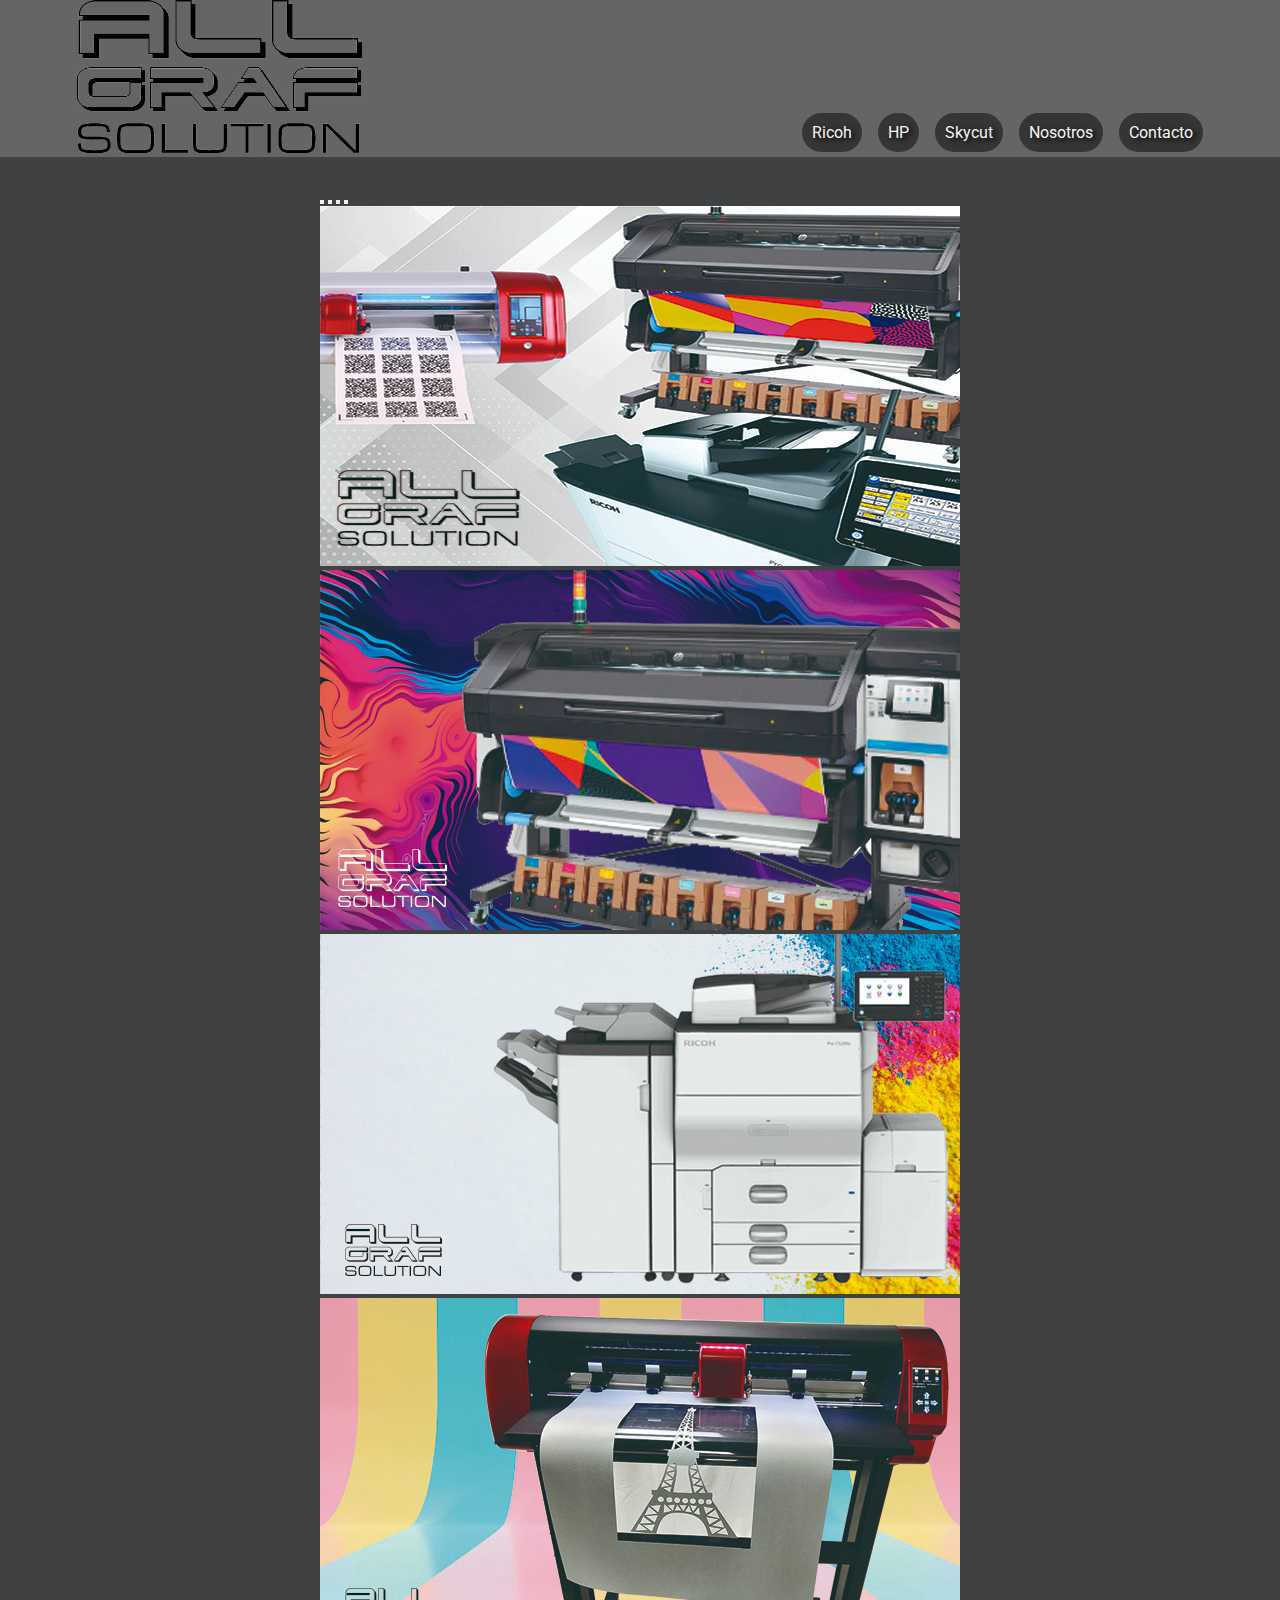
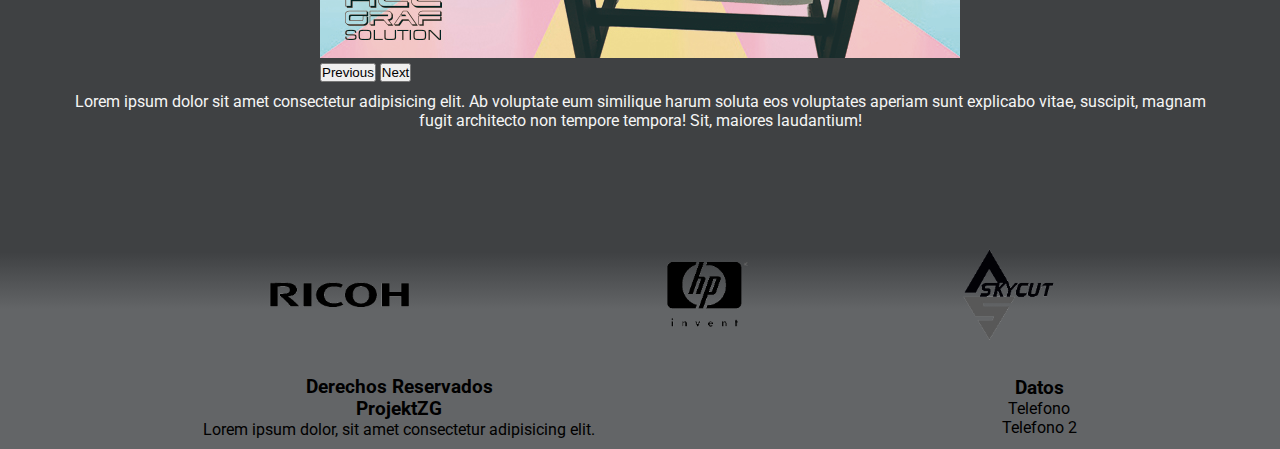
<file: index.html>
<!DOCTYPE html>
<html lang="en">

<head>
    <meta charset="UTF-8">
    <meta http-equiv="X-UA-Compatible" content="IE=edge">
    <meta name="viewport" content="width=device-width, initial-scale=1.0">

    <!-- link cdn -->
    <link
    rel="stylesheet"
    href="https://cdnjs.cloudflare.com/ajax/libs/animate.css/4.1.1/animate.min.css">

    <!-- css bootstrap -->
    <link href="https://cdn.jsdelivr.net/npm/bootstrap@5.2.2/dist/css/bootstrap.min.css" rel="stylesheet"
        integrity="sha384-Zenh87qX5JnK2Jl0vWa8Ck2rdkQ2Bzep5IDxbcnCeuOxjzrPF/et3URy9Bv1WTRi" crossorigin="anonymous">

    
    <!-- link tipografia-->
    <link rel="preconnect" href="https://fonts.googleapis.com">
    <link rel="preconnect" href="https://fonts.gstatic.com" crossorigin>
    <link href="https://fonts.googleapis.com/css2?family=Roboto:wght@300&display=swap" rel="stylesheet"> 
    
    <!-- css -->
    <link rel="stylesheet" href="css/styles.css">


    <title>Home</title>
</head>

<body>
    <div class="contenedor">
        <header>
            <h1> AllGraf Solution </h1>

            <a href="index.html">
                <img class="logo-empresa" src="img/logo-ags.png" alt="logo">
            </a>
            <nav>
                <ul>
                    <li>
                        <a href="pages/ricoh.html">Ricoh</a>
                    </li>
                    <li>
                        <a href="pages/hp.html">HP</a>
                    </li>
                    <li>
                        <a href="pages/skycut.html">Skycut</a>
                    </li>
                    <li>
                        <a href="pages/nosotros.html">Nosotros</a>
                    </li>
                    <li>
                        <a href="pages/contacto.html">Contacto</a>
                    </li>
                </ul>
            </nav>
        </header>

        <main>

            <div class="portada">
                <div id="carouselExampleDark" class="carousel carousel-dark slide w-100" data-bs-ride="carousel">
                    <div class="carousel-indicators">
                        <button type="button" data-bs-target="#carouselExampleDark" data-bs-slide-to="0" class="active"
                            aria-current="true" aria-label="Slide 1"></button>
                        <button type="button" data-bs-target="#carouselExampleDark" data-bs-slide-to="1"
                            aria-label="Slide 2"></button>
                        <button type="button" data-bs-target="#carouselExampleDark" data-bs-slide-to="2"
                            aria-label="Slide 3"></button>
                        <button type="button" data-bs-target="#carouselExampleDark" data-bs-slide-to="3"
                            aria-label="Slide 4"></button>
                    </div>
                    <div class="carousel-inner d-flex">
                        <div class="carousel-item active" data-bs-interval="10000">
                            <img src="img/portada.jpg" class="d-block w-100" alt="portada general">
                        </div>
                        <div class="carousel-item" data-bs-interval="2000">
                            <img src="img/portadaHP.jpg" class="d-block w-100" alt="portada HP">
                        </div>
                        <div class="carousel-item" data-bs-interval="2000">
                            <img src="img/portadaRicoh.jpg" class="d-block w-100" alt="portada ricoh">
                        </div>
                        <div class="carousel-item">
                            <img src="img/portadaSkycut.jpg" class="d-block w-100" alt="portada skycut">
                        </div>
                    </div>
                    <button class="carousel-control-prev" type="button" data-bs-target="#carouselExampleDark"
                        data-bs-slide="prev">
                        <span class="carousel-control-prev-icon" aria-hidden="true"></span>
                        <span class="visually-hidden">Previous</span>
                    </button>
                    <button class="carousel-control-next" type="button" data-bs-target="#carouselExampleDark"
                        data-bs-slide="next">
                        <span class="carousel-control-next-icon" aria-hidden="true"></span>
                        <span class="visually-hidden">Next</span>
                    </button>
                </div>
            </div>

            <p class="text">Lorem ipsum dolor sit amet consectetur adipisicing elit. Ab voluptate eum similique harum
                soluta eos
                voluptates aperiam sunt explicabo vitae, suscipit, magnam fugit architecto non tempore tempora! Sit,
                maiores
                laudantium!
            </p>


            <section>
                <div>
                    <img src="img/logo-ricoh.png" alt="logo ricoh">
                </div>
                <div>
                    <img src="img/logo-hp.png" alt="logo hp">
                </div>
                <div>
                    <img src="img/logo-skycut.png" alt="logo skycut">
                </div>
            </section>
        </main>

        <footer>
            <div>
                <h3>Derechos Reservados</h3>
                <h3>ProjektZG</h3>
                <p>Lorem ipsum dolor, sit amet consectetur adipisicing elit.</p>
            </div>

            <div>
                <h3>Datos</h3>
                <ul> Telefono </ul>
                <ul> Telefono 2</ul>
            </div>
        </footer>
    </div>

    <!-- JavaScript Bundle with Popper -->
    <script src="https://cdn.jsdelivr.net/npm/bootstrap@5.2.2/dist/js/bootstrap.bundle.min.js"
        integrity="sha384-OERcA2EqjJCMA+/3y+gxIOqMEjwtxJY7qPCqsdltbNJuaOe923+mo//f6V8Qbsw3"
        crossorigin="anonymous"></script>
</body>

</html>
</file>
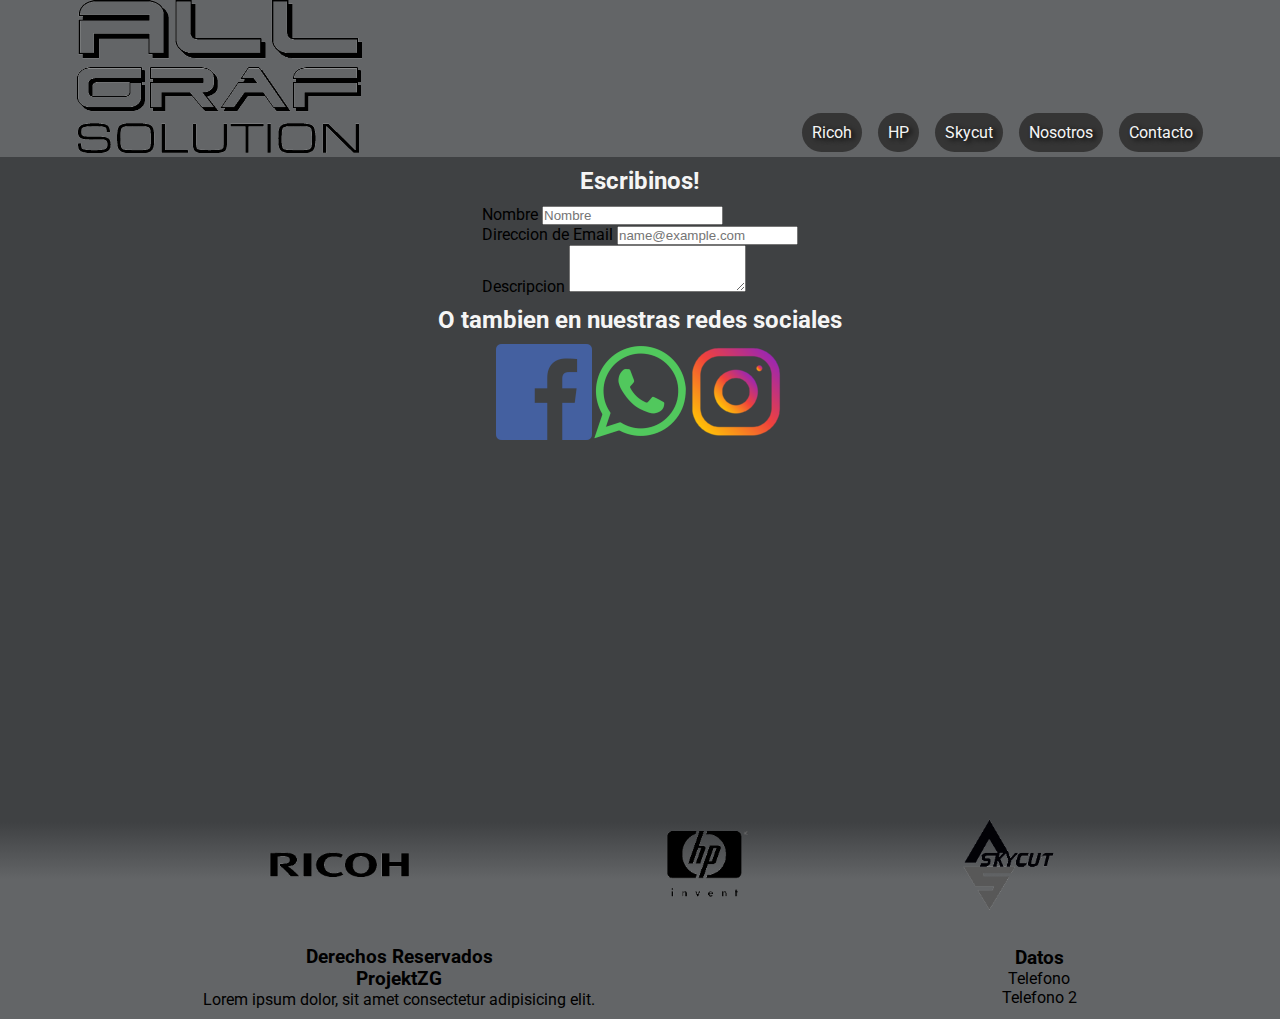
<file: pages/contacto.html>
<!DOCTYPE html>
<html lang="en">

<head>
    <meta charset="UTF-8">
    <meta http-equiv="X-UA-Compatible" content="IE=edge">
    <meta name="viewport" content="width=device-width, initial-scale=1.0">

    <!-- css bootstrap -->
    <link href="https://cdn.jsdelivr.net/npm/bootstrap@5.2.2/dist/css/bootstrap.min.css" rel="stylesheet"
        integrity="sha384-Zenh87qX5JnK2Jl0vWa8Ck2rdkQ2Bzep5IDxbcnCeuOxjzrPF/et3URy9Bv1WTRi" crossorigin="anonymous">


    <!-- link tipografia-->
    <link rel="preconnect" href="https://fonts.googleapis.com">
    <link rel="preconnect" href="https://fonts.gstatic.com" crossorigin>
    <link href="https://fonts.googleapis.com/css2?family=Roboto:wght@300&display=swap" rel="stylesheet">
    
    <!-- css -->
    <link rel="stylesheet" href="../css/styles.css">
    <title>Ricoh</title>
</head>

<body>
    <header>
        <h1> AllGraf Solution </h1>
        <a href="../index.html">
            <img class="logo-empresa" src="../img/logo-ags.png" alt="logo empresa">
        </a>
        <nav>
            <ul>
                <li>
                    <a href="ricoh.html">Ricoh</a>
                </li>
                <li>
                    <a href="hp.html">HP</a>
                </li>
                <li>
                    <a href="skycut.html">Skycut</a>
                </li>
                <li>
                    <a href="nosotros.html">Nosotros</a>
                </li>
                <li>
                    <a href="contacto.html">Contacto</a>
                </li>
            </ul>
        </nav>
    </header>
    <main class="mainCont">

        <h2> Escribinos! </h2>
        <div class="form">
            <div class="mb-3">
                <label for="exampleFormControlInput1" class="form-label">Nombre</label>
                <input type="text" class="form-control form-control-lg" id="exampleFormControlInput1"
                    placeholder="Nombre">
            </div>
            <div class="mb-3">
                <label for="exampleFormControlInput1" class="form-label">Direccion de Email</label>
                <input type="email" class="form-control form-control-lg" id="exampleFormControlInput1"
                    placeholder="name@example.com">
            </div>
            <div class="mb-3">
                <label for="exampleFormControlTextarea1" class="form-label">Descripcion</label>
                <textarea class="form-control form-control-lg" id="exampleFormControlTextarea1" rows="3"></textarea>
            </div>
        </div>

        <h2> O tambien en nuestras redes sociales</h2>
        <div class="redes">
            
                <img src="../img/facebook.png" alt="logo facebook">
            
            
                <img src="../img/whatsapp.png" alt="logo whatsapp">
            
            
                <img src="../img/instagram.png" alt="logo instagram">
            
        </div>
        <div>
            <iframe
            src="https://www.google.com/maps/embed?pb=!1m14!1m12!1m3!1d13149.56908686339!2d-58.47323815722656!3d-34.51828829982094!2m3!1f0!2f0!3f0!3m2!1i1024!2i768!4f13.1!5e0!3m2!1ses-419!2sar!4v1668291854558!5m2!1ses-419!2sar"
            width="400" height="300" style="border:0;" allowfullscreen="" loading="lazy"
            referrerpolicy="no-referrer-when-downgrade"></iframe>
        </div>


        <section>
            <div>
                <img src="../img/logo-ricoh.png" alt="logo ricoh">
            </div>
            <div>
                <img src="../img/logo-hp.png" alt="logo hp">
            </div>
            <div>
                <img src="../img/logo-skycut.png" alt="logo skycut">
            </div>
        </section>
    </main>
    <footer>
        <div>
            <h3>Derechos Reservados</h3>
            <h3>ProjektZG</h3>
            <p>Lorem ipsum dolor, sit amet consectetur adipisicing elit.</p>
        </div>

        <div>
            <h3>Datos</h3>
            <ul> Telefono </ul>
            <ul> Telefono 2</ul>
        </div>
    </footer>
</body>
</file>
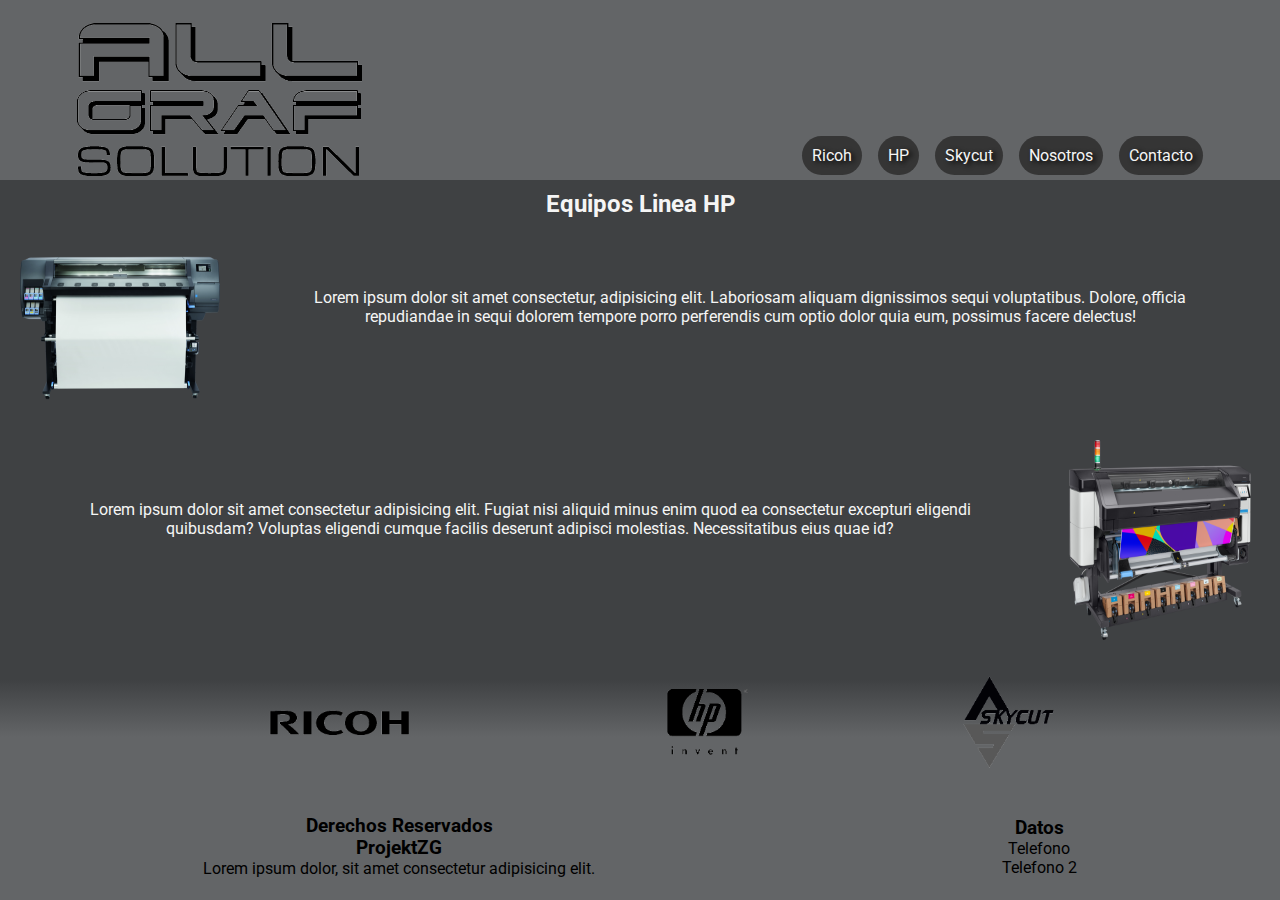
<file: pages/hp.html>
<!DOCTYPE html>
<html lang="en">

<head>
    <meta charset="UTF-8">
    <meta http-equiv="X-UA-Compatible" content="IE=edge">
    <meta name="viewport" content="width=device-width, initial-scale=1.0">
    <!-- link CDN -->
    <link
    rel="stylesheet"
    href="https://cdnjs.cloudflare.com/ajax/libs/animate.css/4.1.1/animate.min.css">
    

    <!-- link tipografia-->
    <link rel="preconnect" href="https://fonts.googleapis.com">
    <link rel="preconnect" href="https://fonts.gstatic.com" crossorigin>
    <link href="https://fonts.googleapis.com/css2?family=Roboto:wght@300&display=swap" rel="stylesheet">

    <!-- css -->
    <link rel="stylesheet" href="../css/styles.css">
    <title>Ricoh</title>
</head>

<body>
    <div class="contenedor">
        <header>
            <h1> AllGraf Solution </h1>

            <a href="../index.html">
                <img class="logo-empresa" src="../img/logo-ags.png" alt="logo empresa">
            </a> 

        <nav>
            <ul>
                <li>
                    <a href="ricoh.html">Ricoh</a>
                </li>
                <li>
                    <a href="hp.html">HP</a>
                </li>
                <li>
                    <a href="skycut.html">Skycut</a>
                </li>
                <li>
                    <a href="nosotros.html">Nosotros</a>
                </li>
                <li>
                    <a href="contacto.html">Contacto</a>
                </li>
            </ul>
        </nav>
        </header>

        <main class="main-dos">
            <h2> Equipos Linea HP</h2>

            <img class="img-uno animate__animated animate__fadeInLeft" src="../img/hp-335.png" alt="equipo hp">
            <p class="p-uno">Lorem ipsum dolor sit amet consectetur, adipisicing elit. Laboriosam aliquam dignissimos sequi
            voluptatibus.
            Dolore, officia repudiandae in sequi dolorem tempore porro perferendis cum optio dolor quia eum, possimus
            facere delectus!</p>

            <img class="img-dos animate__animated animate__fadeInRight" src="../img/hp-800.png" alt="equipo hp">
            <p class="p-dos">Lorem ipsum dolor sit amet consectetur adipisicing elit. Fugiat nisi aliquid minus enim quod ea
            consectetur excepturi eligendi quibusdam? Voluptas eligendi cumque facilis deserunt adipisci molestias.
            Necessitatibus eius quae id?</p>

            <section>
                <div>
                    <img src="../img/logo-ricoh.png" alt="logo ricoh">
                </div>
                <div>
                    <img src="../img/logo-hp.png" alt="logo hp">
                </div>
                <div>
                    <img src="../img/logo-skycut.png" alt="logo skycut">
                </div>
            </section>
        </main>
        <footer>
            <div>
                <h3>Derechos Reservados</h3>
                <h3>ProjektZG</h3>
                <p>Lorem ipsum dolor, sit amet consectetur adipisicing elit.</p>
            </div>

            <div>
                <h3>Datos</h3>
                <ul> Telefono </ul>
                <ul> Telefono 2</ul>
            </div>
        </footer>
    </div>
</body>

</html>
</file>
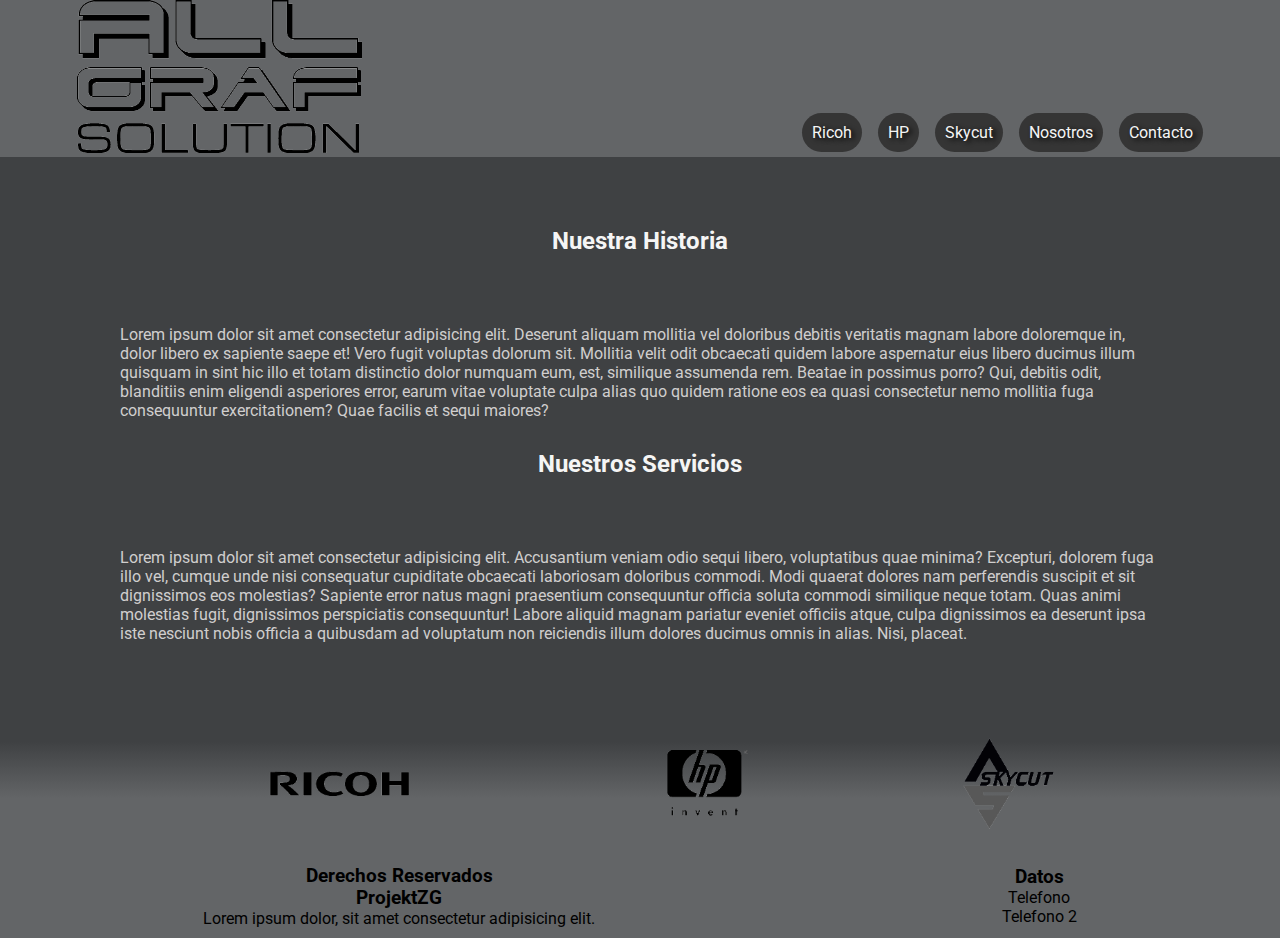
<file: pages/nosotros.html>
<!DOCTYPE html>
<html lang="en">

<head>
    <meta charset="UTF-8">
    <meta http-equiv="X-UA-Compatible" content="IE=edge">
    <meta name="viewport" content="width=device-width, initial-scale=1.0">
    
    
    
    <!-- link tipografia-->
    <link rel="preconnect" href="https://fonts.googleapis.com">
    <link rel="preconnect" href="https://fonts.gstatic.com" crossorigin>
    <link href="https://fonts.googleapis.com/css2?family=Roboto:wght@300&display=swap" rel="stylesheet">
    
    <!-- css -->
    <link rel="stylesheet" href="../css/styles.css">
    <title>Ricoh</title>
</head>

<body>
    <div class="contNos">
        <header>
            <h1> AllGraf Solution </h1>
            <a href="../index.html">
                <img class="logo-empresa" src="../img/logo-ags.png" alt="logo empresa">
            </a>
            <nav>
                <ul>
                    <li>
                        <a href="ricoh.html">Ricoh</a>
                    </li>
                    <li>
                        <a href="hp.html">HP</a>
                    </li>
                    <li>
                        <a href="skycut.html">Skycut</a>
                    </li>
                    <li>
                        <a href="nosotros.html">Nosotros</a>
                    </li>
                    <li>
                        <a href="contacto.html">Contacto</a>
                    </li>
                </ul>
            </nav>
        </header>

        <main class="mainCont">
            <div class="about-us">
                <h2> Nuestra Historia</h2>
                <p>Lorem ipsum dolor sit amet consectetur adipisicing elit. Deserunt aliquam mollitia vel doloribus debitis
                    veritatis magnam labore doloremque in, dolor libero ex sapiente saepe et! Vero fugit voluptas dolorum
                    sit.
                    Mollitia velit odit obcaecati quidem labore aspernatur eius libero ducimus illum quisquam in sint hic
                    illo et totam distinctio dolor numquam eum, est, similique assumenda rem. Beatae in possimus porro?
                    Qui, debitis odit, blanditiis enim eligendi asperiores error, earum vitae voluptate culpa alias quo
                    quidem ratione eos ea quasi consectetur nemo mollitia fuga consequuntur exercitationem? Quae facilis et
                    sequi maiores?</p>

                <h2> Nuestros Servicios </h2>

                <p>Lorem ipsum dolor sit amet consectetur adipisicing elit. Accusantium veniam odio sequi libero,
                    voluptatibus quae minima? Excepturi, dolorem fuga illo vel, cumque unde nisi consequatur cupiditate
                    obcaecati laboriosam doloribus commodi.
                    Modi quaerat dolores nam perferendis suscipit et sit dignissimos eos molestias? Sapiente error natus
                    magni praesentium consequuntur officia soluta commodi similique neque totam. Quas animi molestias fugit,
                    dignissimos perspiciatis consequuntur!
                    Labore aliquid magnam pariatur eveniet officiis atque, culpa dignissimos ea deserunt ipsa iste nesciunt
                    nobis officia a quibusdam ad voluptatum non reiciendis illum dolores ducimus omnis in alias. Nisi,
                    placeat.
                </p>
            
        
            </div>

            <section>
                <div>
                    <img src="../img/logo-ricoh.png" alt="logo ricoh">
                </div>
                <div>
                    <img src="../img/logo-hp.png" alt="logo hp">
                </div>
                <div>
                    <img src="../img/logo-skycut.png" alt="logo skycut">
                </div>
            </section>
        </main>
        <footer>
            <div>
                <h3>Derechos Reservados</h3>
                <h3>ProjektZG</h3>
                <p>Lorem ipsum dolor, sit amet consectetur adipisicing elit.</p>
            </div>

            <div>
                <h3>Datos</h3>
                <ul> Telefono </ul>
                <ul> Telefono 2</ul>
            </div>
        </footer>
    </div>
</body>
</file>
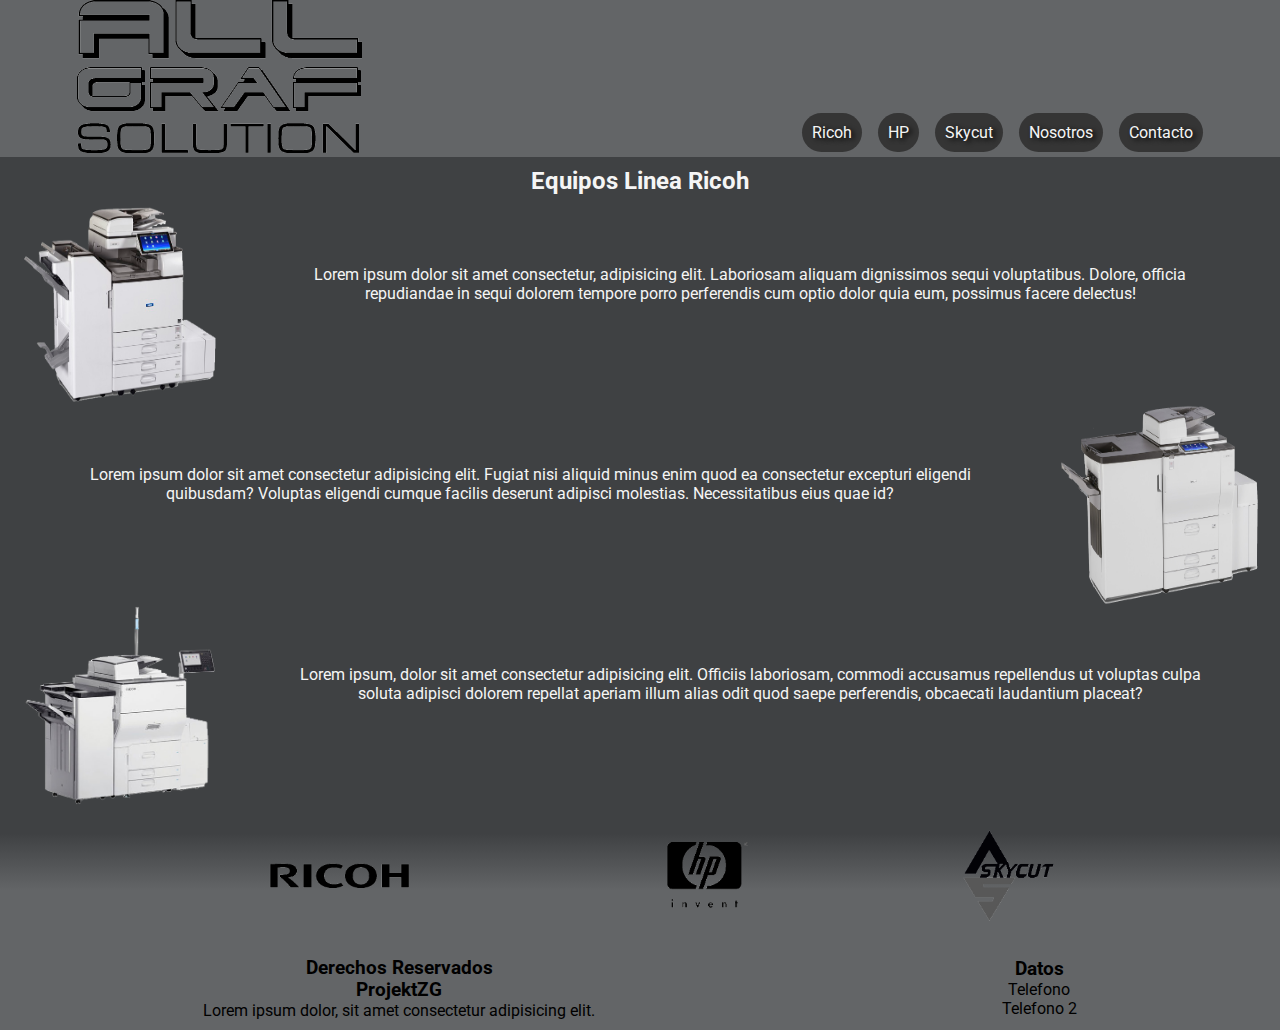
<file: pages/ricoh.html>
<!DOCTYPE html>
<html lang="en">

<head>
    <meta charset="UTF-8">
    <meta http-equiv="X-UA-Compatible" content="IE=edge">
    <meta name="viewport" content="width=device-width, initial-scale=1.0">

    <!--link cdn -->    
    <link
    rel="stylesheet"
    href="https://cdnjs.cloudflare.com/ajax/libs/animate.css/4.1.1/animate.min.css">

    <!-- link tipografia-->
    <link rel="preconnect" href="https://fonts.googleapis.com">
    <link rel="preconnect" href="https://fonts.gstatic.com" crossorigin>
    <link href="https://fonts.googleapis.com/css2?family=Roboto:wght@300&display=swap" rel="stylesheet">

    <!-- css -->
    <link rel="stylesheet" href="../css/styles.css">
    <title>Ricoh</title>
</head>

<body>
    <div class="contenedor">
        <header>
            <h1> AllGraf Solution </h1>

            <a href="../index.html">
                <img class="logo-empresa" src="../img/logo-ags.png" alt="logo empresa">
            </a> 

        <nav>
            <ul>
                <li>
                    <a href="ricoh.html">Ricoh</a>
                </li>
                <li>
                    <a href="hp.html">HP</a>
                </li>
                <li>
                    <a href="skycut.html">Skycut</a>
                </li>
                <li>
                    <a href="nosotros.html">Nosotros</a>
                </li>
                <li>
                    <a href="contacto.html">Contacto</a>
                </li>
            </ul>
        </nav>
        </header>

        <main class="main-dos">
            <h2> Equipos Linea Ricoh</h2>

            <img class="img-uno animate__animated animate__fadeInLeft" src="../img/ricoh-2555.png" alt="equipo ricoh">
            <p class="p-uno">Lorem ipsum dolor sit amet consectetur, adipisicing elit. Laboriosam aliquam dignissimos sequi
            voluptatibus.
            Dolore, officia repudiandae in sequi dolorem tempore porro perferendis cum optio dolor quia eum, possimus
            facere delectus!</p>

            <img class="img-dos animate__animated animate__fadeInRight" src="../img/ricoh-7503.png" alt="equipo ricoh">
            <p class="p-dos">Lorem ipsum dolor sit amet consectetur adipisicing elit. Fugiat nisi aliquid minus enim quod ea
            consectetur excepturi eligendi quibusdam? Voluptas eligendi cumque facilis deserunt adipisci molestias.
            Necessitatibus eius quae id?</p>

            <img class="img-tres animate__animated animate__fadeInLeft" src="../img/ricoh-proc5200.png" alt="equipo ricoh">
            <p class="p-tres">Lorem ipsum, dolor sit amet consectetur adipisicing elit. Officiis laboriosam, commodi accusamus repellendus
            ut voluptas culpa soluta adipisci dolorem repellat aperiam illum alias odit quod saepe perferendis,
            obcaecati laudantium placeat?</p>

            <section>
                <div>
                    <img src="../img/logo-ricoh.png" alt="logo ricoh">
                </div>
                <div>
                    <img src="../img/logo-hp.png" alt="logo hp">
                </div>
                <div>
                    <img src="../img/logo-skycut.png" alt="logo skycut">
                </div>
            </section>
        </main>
        <footer>
            <div>
                <h3>Derechos Reservados</h3>
                <h3>ProjektZG</h3>
                <p>Lorem ipsum dolor, sit amet consectetur adipisicing elit.</p>
            </div>

            <div>
                <h3>Datos</h3>
                <ul> Telefono </ul>
                <ul> Telefono 2</ul>
            </div>
        </footer>
    </div>
</body>

</html>
</file>
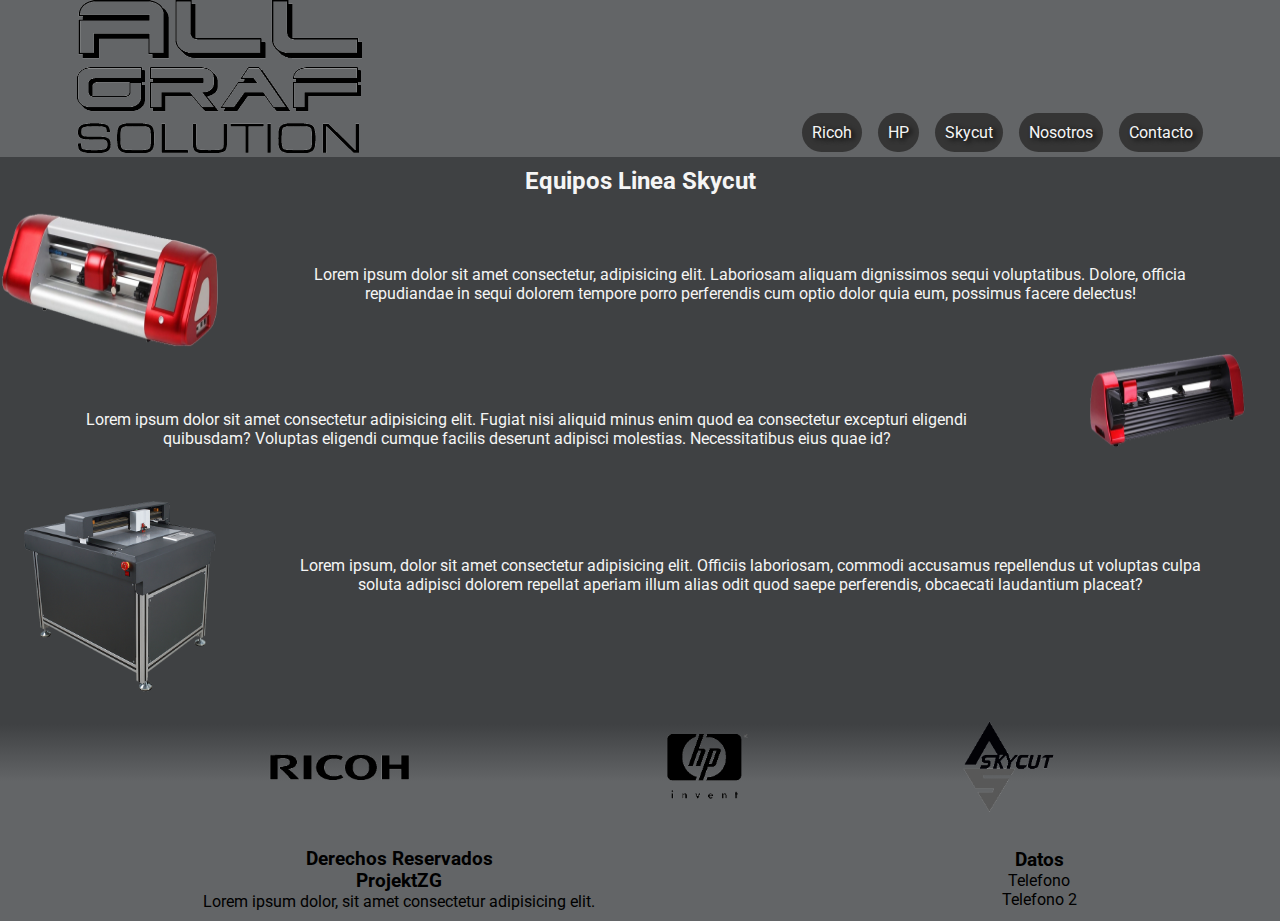
<file: pages/skycut.html>
<!DOCTYPE html>
<html lang="en">

<head>
    <meta charset="UTF-8">
    <meta http-equiv="X-UA-Compatible" content="IE=edge">
    <meta name="viewport" content="width=device-width, initial-scale=1.0">
    <!--link cdn -->    
    <link
    rel="stylesheet"
    href="https://cdnjs.cloudflare.com/ajax/libs/animate.css/4.1.1/animate.min.css">

    <!-- link tipografia-->
    <link rel="preconnect" href="https://fonts.googleapis.com">
    <link rel="preconnect" href="https://fonts.gstatic.com" crossorigin>
    <link href="https://fonts.googleapis.com/css2?family=Roboto:wght@300&display=swap" rel="stylesheet">
    
    <!-- css -->
    <link rel="stylesheet" href="../css/styles.css">
    <title>Ricoh</title>
</head>

<body>
    <div class="contenedor">
        <header>
            <h1> AllGraf Solution </h1>

            <a href="../index.html">
                <img class="logo-empresa" src="../img/logo-ags.png" alt="logo empresa">
            </a> 

        <nav>
            <ul>
                <li>
                    <a href="ricoh.html">Ricoh</a>
                </li>
                <li>
                    <a href="hp.html">HP</a>
                </li>
                <li>
                    <a href="skycut.html">Skycut</a>
                </li>
                <li>
                    <a href="nosotros.html">Nosotros</a>
                </li>
                <li>
                    <a href="contacto.html">Contacto</a>
                </li>
            </ul>
        </nav>
        </header>

        <main class="main-dos">
            <h2> Equipos Linea Skycut</h2>

            <img class="img-suno animate__animated animate__fadeInLeft" src="../img/skycut-cu310.png" alt="equipo skycut">
            <p class="p-uno">Lorem ipsum dolor sit amet consectetur, adipisicing elit. Laboriosam aliquam dignissimos sequi
            voluptatibus.
            Dolore, officia repudiandae in sequi dolorem tempore porro perferendis cum optio dolor quia eum, possimus
            facere delectus!</p>

            <img class="img-sdos animate__animated animate__fadeInRight" src="../img/skycut-v4.png" alt="equipo skycut">
            <p class="p-dos">Lorem ipsum dolor sit amet consectetur adipisicing elit. Fugiat nisi aliquid minus enim quod ea
            consectetur excepturi eligendi quibusdam? Voluptas eligendi cumque facilis deserunt adipisci molestias.
            Necessitatibus eius quae id?</p>

            <img class="img-tres animate__animated animate__fadeInLeft" src="../img/skycut-f4560.png" alt="equipo skycut">
            <p class="p-tres">Lorem ipsum, dolor sit amet consectetur adipisicing elit. Officiis laboriosam, commodi accusamus repellendus
            ut voluptas culpa soluta adipisci dolorem repellat aperiam illum alias odit quod saepe perferendis,
            obcaecati laudantium placeat?</p>

            <section>
                <div>
                    <img src="../img/logo-ricoh.png" alt="logo ricoh">
                </div>
                <div>
                    <img src="../img/logo-hp.png" alt="logo hp">
                </div>
                <div>
                    <img src="../img/logo-skycut.png" alt="logo skycut">
                </div>
               </section>
        </main>
        <footer>
            <div>
                <h3>Derechos Reservados</h3>
                <h3>ProjektZG</h3>
                <p>Lorem ipsum dolor, sit amet consectetur adipisicing elit.</p>
            </div>

            <div>
                <h3>Datos</h3>
                <ul> Telefono </ul>
                <ul> Telefono 2</ul>
            </div>
        </footer>
    </div>
</body>

</html>
</file>
<file: css/styles.css>
/* reset */
* {
    margin: 0;
    padding: 0;
    box-sizing: border-box;
}


/* estilo contendor general */
.contenedor { 
    display: grid;
    min-height: 100vh;
    font-family: 'Roboto', sans-serif;
    grid-row: auto auto auto;

}

/*estilos body*/
body {
    font-family: 'Roboto', sans-serif;
}

header {
    background-color: #636567;
    display: flex;
    flex-direction: row;
    justify-content: space-around;
    align-items: flex-end;

}

header nav ul {
    list-style: none;
    display: inline-flex;
    margin-bottom: 15px;
    gap: 1rem;
}

header nav ul li a {
    text-decoration: solid;
    color: whitesmoke;
    background-color: rgb(53, 53, 53);
    padding: 10px;
    border-radius: 20px;
    text-shadow: 3px 2px 5px black;
}


h1 {
    display: none;
}

.logo-empresa {
    height: 50%;
    width: 50%;
    margin: 0;
}


/* estilos del main de index */

main {
    background-color: #3F4143;
    display: grid;
    grid-template-columns: 1fr 1fr;
    grid-template-rows: auto 1fr 1fr;
    grid-template-areas:
        "port port"
        "texto texto"
        "section section";
    justify-content: center;
    justify-items: center;
}

.text {
    grid-area: texto;
    color: whitesmoke;
    text-align: center;
    margin: 10px 60px 10px 60px;
}

.portada {
    grid-area: port;
    margin-top: 30px;

    display: flex;
}

section {
    display: block;
    display: flex;
    background: rgb(99, 101, 103);
    background: linear-gradient(0deg, rgba(99, 101, 103, 1) 40%, rgba(63, 65, 67, 1) 80%);
    width: 100%;
    grid-area: section;
    justify-content: center;
    justify-items: center;
 
}

section div {
    padding: 1.5rem;
    display: flex;
    flex-direction: column;
    justify-content: center;
    justify-items: center;
    align-items: center;
}

section div img {
    width: 35%;
}

footer {
    background-color: #636567;
    padding-top: 10px;
    padding-bottom: 10px;
    display: flex;
    flex-direction: row;
    justify-content: space-around;
    align-items: center;
    text-align: center;
}

/* estilos pages */

.main-dos {


    display: grid;
    grid-template-columns: 2fr;

    grid-template-areas:
        "h2 h2 h2"
        "img-uno p-uno p-uno"
        "p-dos p-dos img-dos"
        "img-tres p-tres p-tres"
        "section section section";
    justify-content: center;
    justify-items: center;
    text-align: center;
}

main .img-uno {
    grid-area: img-uno;
    margin-left: 20px;
}

main .img-dos {
    grid-area: img-dos;
    margin-right: 20px;
}

main .img-tres {
    grid-area: img-tres;
    margin-left: 20px;
}

.p-uno {
    grid-area: p-uno;
    color: whitesmoke;
    text-align: center;
    padding: 60px 60px 20px 60px;
}

.p-dos {
    grid-area: p-dos;
    color: whitesmoke;
    text-align: center;
    padding: 60px 60px 20px 60px;
}

.p-tres {
    grid-area: p-tres;
    color: whitesmoke;
    text-align: center;
    padding: 60px 60px 20px 60px;
}

h2 {
    grid-area: h2;
    color: whitesmoke;
    text-align: center;
    margin-top: 10px;
    margin-bottom: 10px;
}

.img-uno,
.img-dos,
.img-tres {
    width: 200px;
    height: 200px;
}


.img-suno {
    height: 100%;
    width: 100%;
}

.img-sdos {
    height: 70%;
    width: 70%;
}

/* estilos Contacto */

.mainCont {
    display: flex;
    flex-direction: column;
    justify-content: center;
    align-items: center;
}

.mainCont iframe {
    margin-bottom: 30px;
}

.redes{
    display: flex;
    flex-direction: row;

    margin-bottom: 20px;
}


/* estilo nosotros */

.contNos body{
    height: 100vh;
}

.about-us {
    margin: 20px 100px 50px 100px;
    padding: 20px;

    color: rgb(208, 206, 206);

}

.about-us h2 {
    margin-bottom: 50px;
    padding: 20px;
}

/* inicio media querys */

@media screen and (max-width:480px){

    *{
        margin: 0;
        padding: 0;
        box-sizing: border-box;
    }

    .contenedor{
        display: flex;
        flex-direction: column;
        width: auto;
    }

    header{
        background-color: #636567;
        display: flex;
        flex-direction: column;
        justify-content: center;
        align-items: center;
    }

    header nav ul{
        display: flex;
        flex-wrap: wrap;
    }
    
    main{
        display: flex;
        flex-direction: column;
    }

    section{
        display: none;
    }

    footer{
        display: none;
    }

    .main-dos{
        display: flex;
        flex-direction: column;
        justify-content: center;
        justify-items: center;
        text-align: center;
    }

}
</file>
